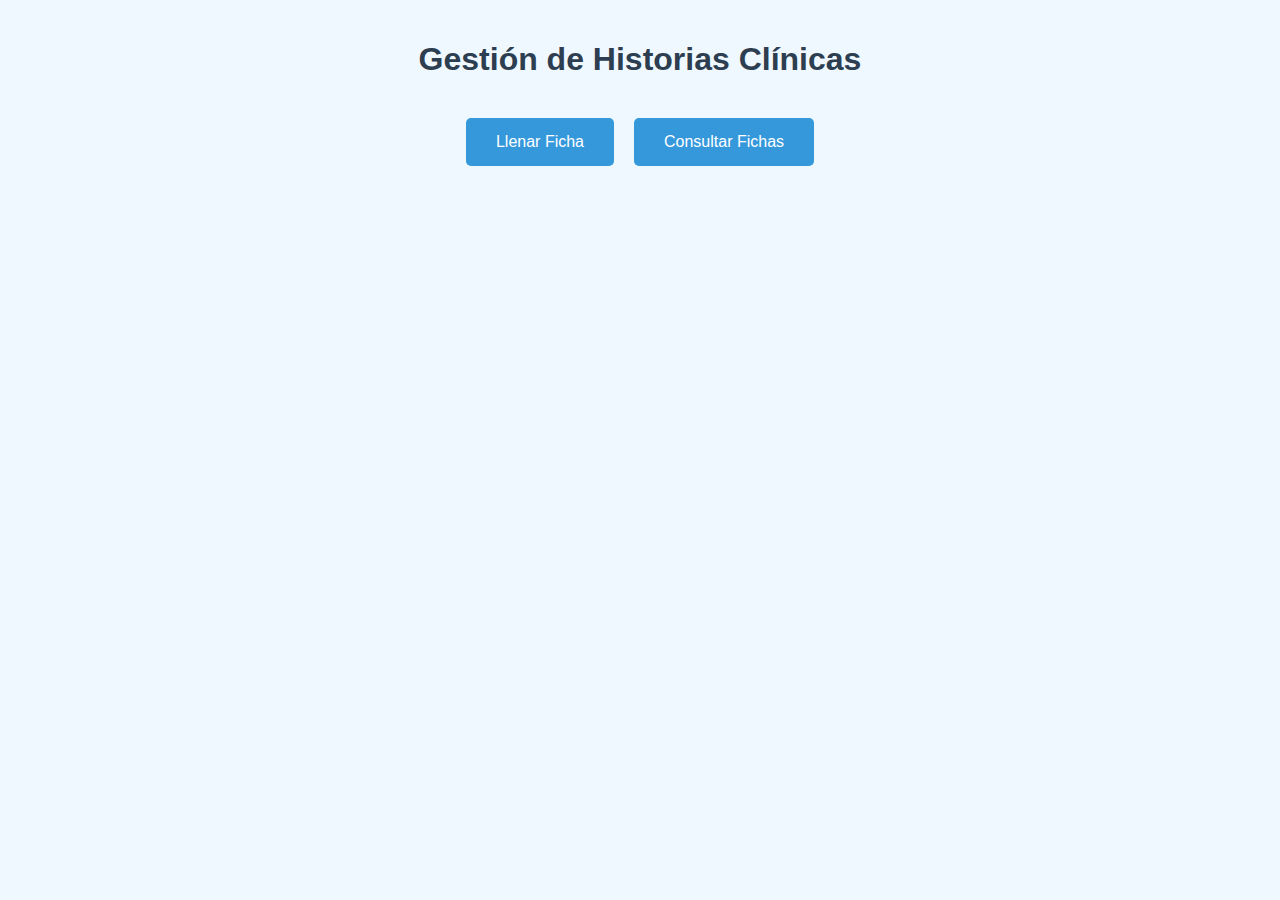
<file: index.html>
<!DOCTYPE html>
<html lang="es">
<head>
    <meta charset="UTF-8">
    <meta name="viewport" content="width=device-width, initial-scale=1.0">
    <title>Gestión de Historias Clínicas</title>
    <link rel="stylesheet" href="styles.css">
</head>
<body>
    <h1>Gestión de Historias Clínicas</h1>
    <div class="opciones">
        <button onclick="window.location.href='ficha.html'">Llenar Ficha</button>
        <button onclick="window.location.href='consultar.html'">Consultar Fichas</button>
    </div>
</body>
</html>
</file>
<file: styles.css>
/* Estilos generales */
body {
    font-family: Arial, sans-serif;
    background-color: #f0f8ff;
    margin: 0;
    padding: 20px;
}

h1 {
    text-align: center;
    color: #2c3e50;
    margin-bottom: 40px;
}

/* Estilos para la página de llegada (index.html) */
.opciones {
    display: flex;
    justify-content: center;
    gap: 20px;
}

button {
    background-color: #3498db;
    color: white;
    border: none;
    padding: 15px 30px;
    font-size: 16px;
    border-radius: 5px;
    cursor: pointer;
    transition: background-color 0.3s ease;
}

button:hover {
    background-color: #2980b9;
}

/* Estilos para la página de consulta (consultar.html) */
table {
    width: 100%;
    border-collapse: collapse;
    margin-top: 20px;
    box-shadow: 0px 0px 10px rgba(0, 0, 0, 0.1);
}

table th, table td {
    padding: 15px;
    text-align: left;
    border-bottom: 1px solid #ddd;
}

table th {
    background-color: #2c3e50;
    color: white;
    text-transform: uppercase;
}

table tr:hover {
    background-color: #f2f2f2;
}

button.editar {
    background-color: #27ae60;
    color: white;
    padding: 8px 12px;
    font-size: 14px;
    border: none;
    border-radius: 4px;
    cursor: pointer;
    transition: background-color 0.3s ease;
}

button.editar:hover {
    background-color: #2ecc71;
}

/* Responsivo para pantallas pequeñas */
@media (max-width: 600px) {
    table th, table td {
        padding: 10px;
        font-size: 14px;
    }

    button {
        padding: 12px 24px;
        font-size: 14px;
    }
}
</file>
